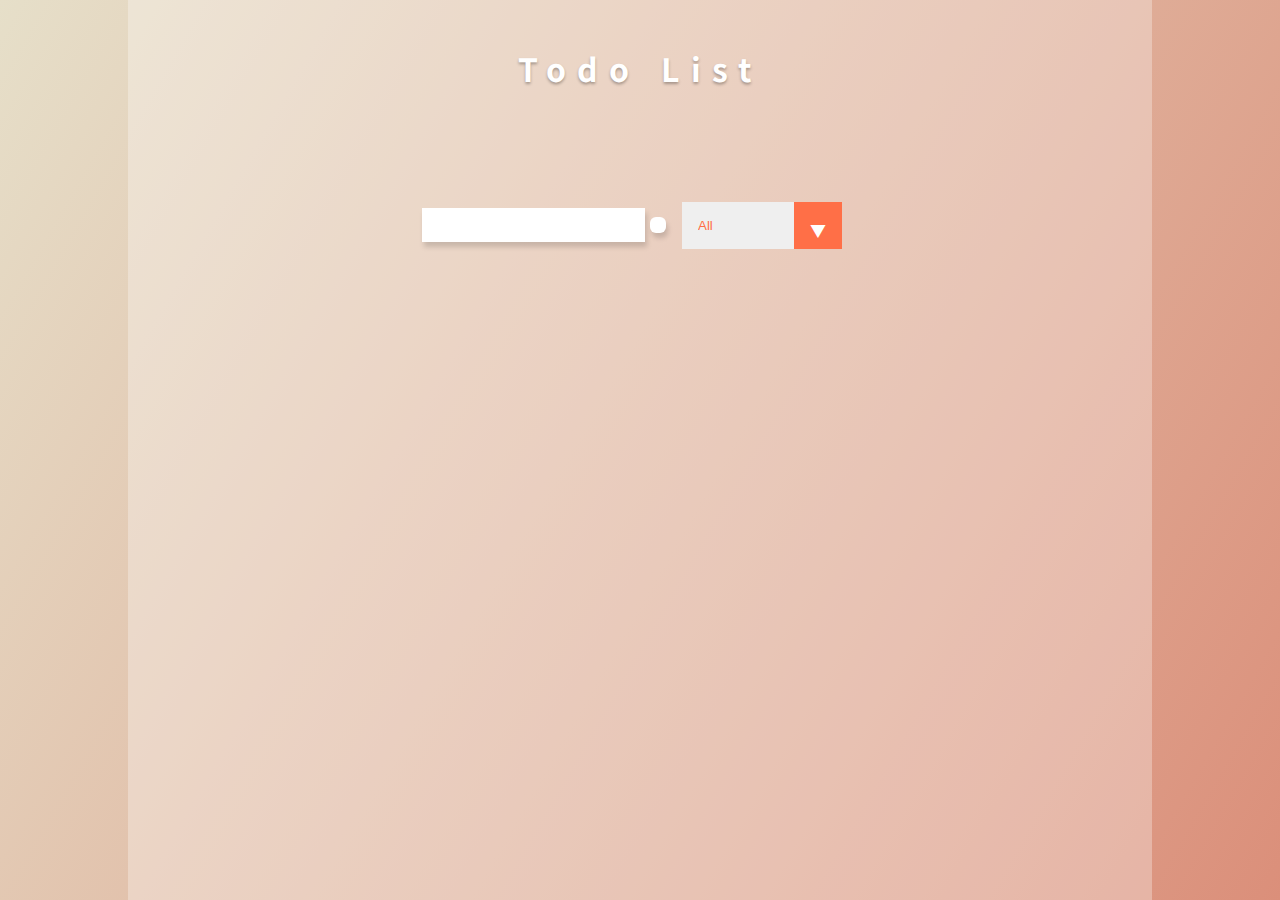
<file: index.html>
<!DOCTYPE html>
<html lang="ko">
<head>
    <meta charset="UTF-8">
    <meta http-equiv="X-UA-Compatible" content="IE=edge">
    <meta name="viewport" content="width=device-width, initial-scale=1.0">
    <link rel="stylesheet" href="https://cdnjs.cloudflare.com/ajax/libs/font-awesome/6.0.0-beta2/css/all.min.css" integrity="sha512-YWzhKL2whUzgiheMoBFwW8CKV4qpHQAEuvilg9FAn5VJUDwKZZxkJNuGM4XkWuk94WCrrwslk8yWNGmY1EduTA==" crossorigin="anonymous" referrerpolicy="no-referrer" />
    <link rel="stylesheet" href="css/todo.css">
    <link rel="stylesheet" href="css/media.css">
    <title>To-do List</title>
</head>
<body>
    <div id="wrap">
    <header>
        <h1>Todo List</h1>
    </header>
    <form>
        <input type="text" class="todo-input">
        <button class="todo-button" type="submit">
            <i class="fas fa-plus-square"></i>
        </button>
        <div class="select">
            <select name="todos" class="filter-todo">
                <option value="all">All</option>
                <option value="all">Completed</option>
                <option value="all">Uncompleted</option>
            </select>
        </div>
    </form>
    <div class="todo-container">
        <ul class="todo-list"></ul>
    </div>
    </div>
    <script src="js/todo.js"></script>
</body>
</html>
</file>
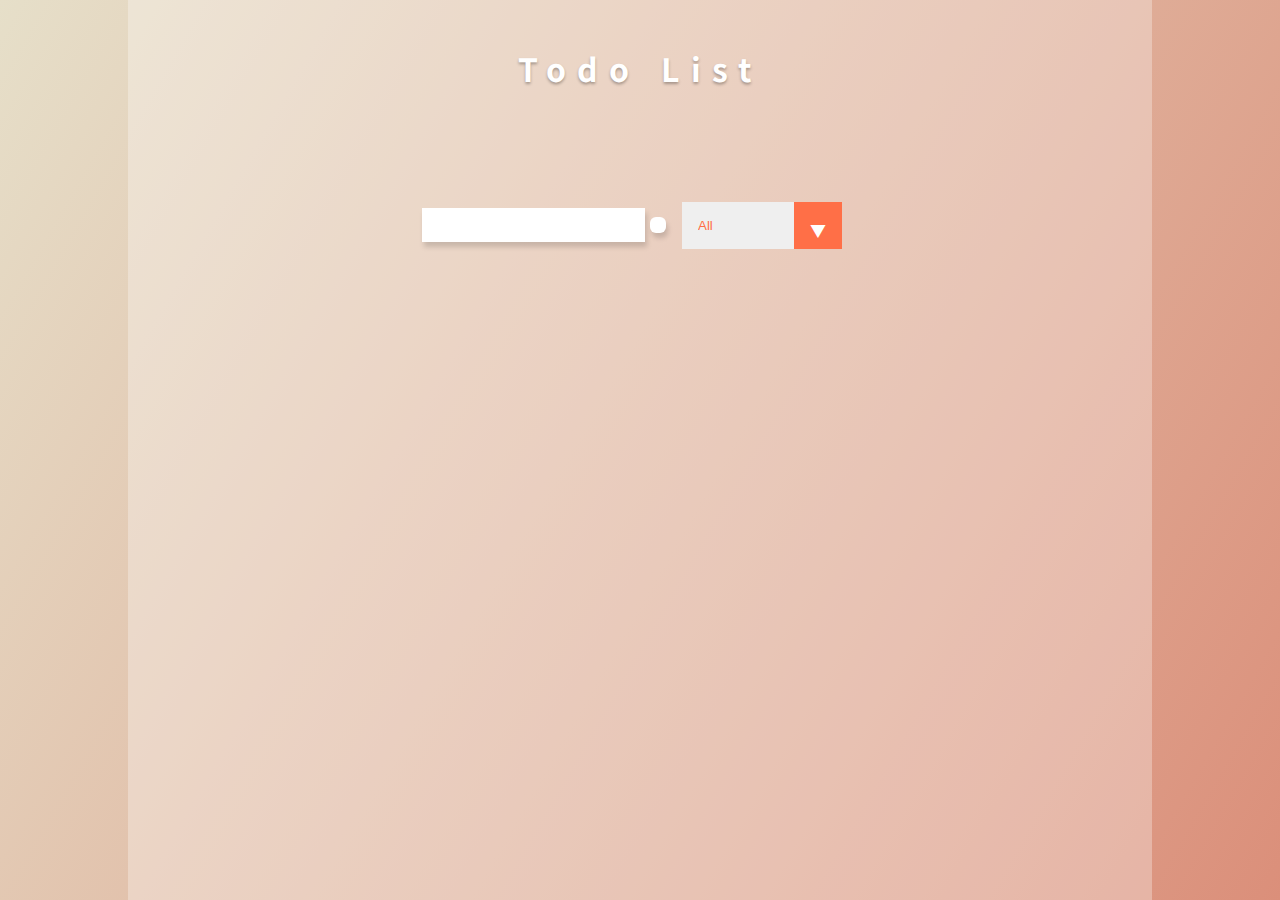
<file: Todo.html>
<!DOCTYPE html>
<html lang="ko">
<head>
    <meta charset="UTF-8">
    <meta http-equiv="X-UA-Compatible" content="IE=edge">
    <meta name="viewport" content="width=device-width, initial-scale=1.0">
    <link rel="stylesheet" href="https://cdnjs.cloudflare.com/ajax/libs/font-awesome/6.0.0-beta2/css/all.min.css" integrity="sha512-YWzhKL2whUzgiheMoBFwW8CKV4qpHQAEuvilg9FAn5VJUDwKZZxkJNuGM4XkWuk94WCrrwslk8yWNGmY1EduTA==" crossorigin="anonymous" referrerpolicy="no-referrer" />
    <link rel="stylesheet" href="css/todo.css">
    <link rel="stylesheet" href="css/media.css">
    <title>To-do List</title>
</head>
<body>
    <div id="wrap">
    <header>
        <h1>Todo List</h1>
    </header>
    <form>
        <input type="text" class="todo-input">
        <button class="todo-button" type="submit">
            <i class="fas fa-plus-square"></i>
        </button>
        <div class="select">
            <select name="todos" class="filter-todo">
                <option value="all">All</option>
                <option value="all">Completed</option>
                <option value="all">Uncompleted</option>
            </select>
        </div>
    </form>
    <div class="todo-container">
        <ul class="todo-list"></ul>
    </div>
    </div>
    <script src="js/todo.js"></script>
</body>
</html>
</file>
<file: css/todo.css>
@import url('https://fonts.googleapis.com/css2?family=Noto+Sans+KR:wght@300;500;900&display=swap');

* {
    margin: 0;
    padding: 0;
    box-sizing: border-box;
}

body {
    background-image: linear-gradient(120deg, #e6dfc9, #db8f7a);
    color: white;
    /* font-family */
    min-height: 100vh;
    font-family: 'Noto Sans KR', sans-serif;
}

#wrap {
    width: 80%;
    min-height: 100vh;
    margin: 0 auto;
    background: rgba(255,255,255,.3);
}

header {
    min-height: 15vh;
    display: flex;
    flex-direction: column;
    justify-content: center;
    align-items: center;
}

header h1{
    font-size: 2rem;
    letter-spacing: .7rem;
    color: #fff;
    text-shadow: 0px 2px 3px rgba(0, 0, 0, .3);
}

form {
    min-height: 20vh;
    display: flex;
    justify-content: center;
    align-items: center;
}

form input {
    padding: 0.5rem;
    font-size: 1rem;
    border: none;
    margin-right: 5px;
}

form input:focus {
    outline: none;
}

form input, form button {
    box-shadow: 2px 5px 5px rgba(0, 0, 0, .15);
}

form button {
    padding: .5rem;
    font-size: 1.1rem;
    border: none;
    border-radius: 6px;
}


form button {
    color: #d88771;
    background: white;
    cursor: pointer;
    transition: all 0.3s ease;
}

form button:hover {
    background: #d88771;
    color: white;
}

.todo-container {
    display: flex;
    justify-content: center;
    align-items: center;
}

.todo-list {
    min-width: 30%;
    list-style: none;
}

.todo {
    margin: 0.5rem;
    background: white;
    color: black;
    font-size: 1rem;
    display: flex;
    justify-content: space-between;
    align-items: center;
    font-weight: 300;
    transition: all 0.5s ease;
}

.todo li {
    flex: 1;
}

.trash-btn,
.complete-btn {
    background: #ff6f47;
    color: white;
    border: none;
    padding: 1rem;
    cursor: pointer;
    font-size: 1rem;
}

.complete-btn {
    background: rgb(73, 204, 73);

}

.todo-item {
    padding: 0rem 0.5rem;
}

.fa-trash, .fa-check {
    pointer-events: none;
}

.completed {
    text-decoration: line-through;
    opacity: 0.5;
}

.fall {
    transform: translateY(8rem) rotatez(20deg);
    opacity: 0;
}

select {
    -webkit-appearance: none;
    -moz-appearance: none;
    appearance: none;
    outline: none;
    border: none;
}

.select {
    margin: 1rem;
    position: relative;
    overflow: hidden;
}

select {
    color: #ff6f47;
    width: 10rem;
    cursor: pointer;
    padding: 1rem;
}

.select::after {
    content: "\25BC";
    position: absolute;
    background: #ff6f47;
    top: 0;
    right: 0;
    padding: 1rem;
    pointer-events: none;
    transition: all 0.3s ease;
}

.select:hover::after {
    background: white;
    color: #ff6f47;
}
</file>
<file: css/media.css>
@media (max-width: 576px){
    select {
        display: none;
    }
    form {
        margin-left: 35px;
    }
    input {
        width: 330px;
    }
}
</file>
